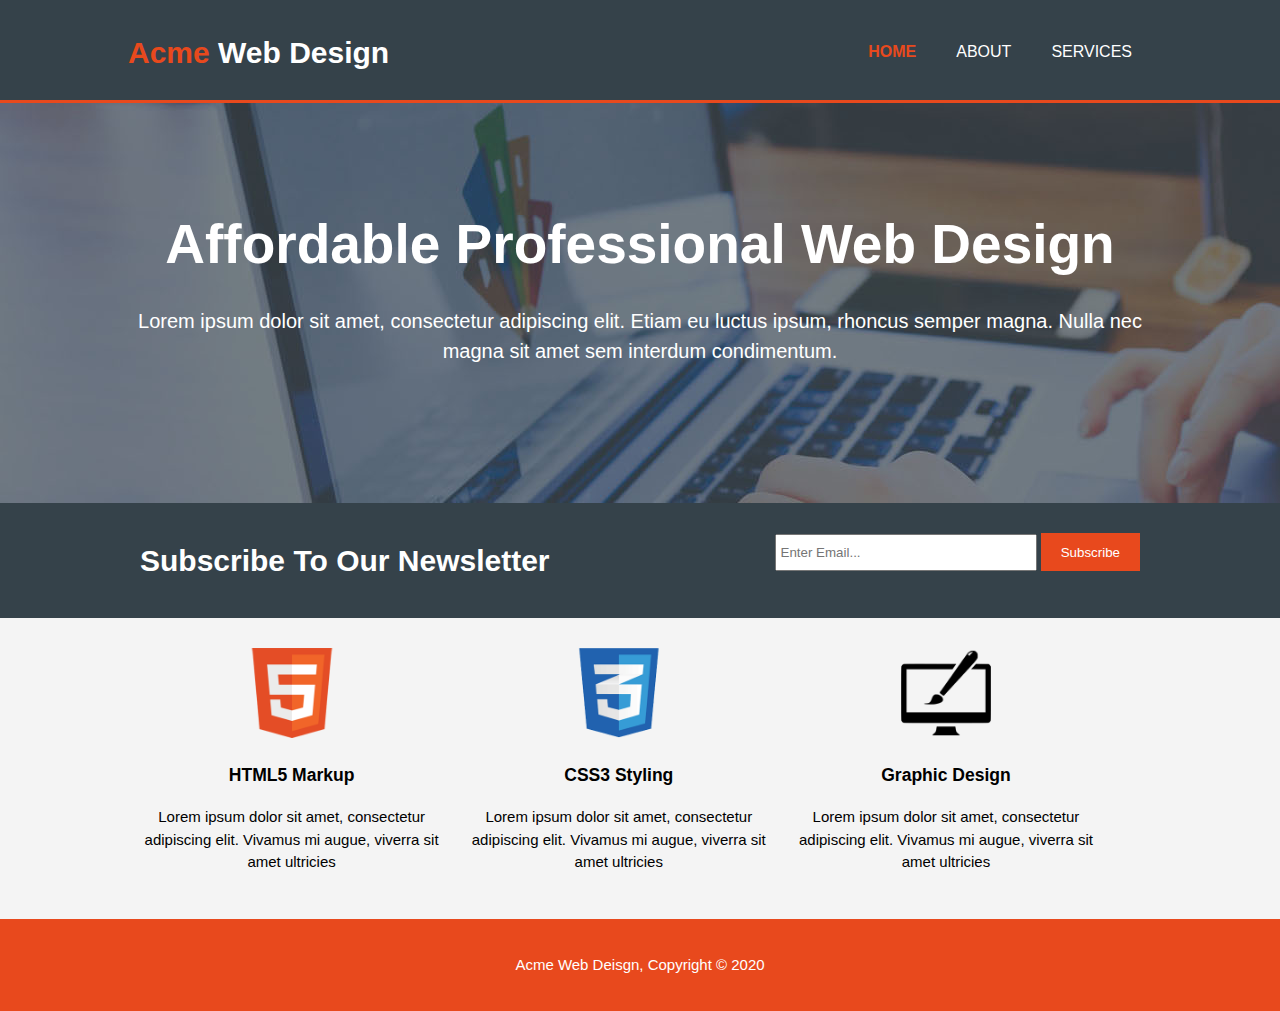
<file: index.html>
<!DOCTYPE html>
<html>
  <head>
    <meta charset="utf-8" />
    <meta name="viewport" content="width=device-width" />
    <meta name="description" content="Affordable and professional web design" />
    <meta
      name="keywords"
      content="web design, affordable web design, professional web design"
    />
    <meta name="author" content="Elisa Castaneda" />
    <title>Acme Web Deisgn | Welcome</title>
    <link rel="stylesheet" href="./css/style.css" />
  </head>
  <body>
    <header>
      <div class="container">
        <div id="branding">
          <h1><span class="highlight">Acme</span> Web Design</h1>
        </div>
        <nav>
          <ul>
            <li class="current"><a href="index.html">Home</a></li>
            <li><a href="about.html">About</a></li>
            <li><a href="services.html">Services</a></li>
          </ul>
        </nav>
      </div>
    </header>

    <section id="showcase">
      <div class="container">
        <h1>Affordable Professional Web Design</h1>
        <p>
          Lorem ipsum dolor sit amet, consectetur adipiscing elit. Etiam eu
          luctus ipsum, rhoncus semper magna. Nulla nec magna sit amet sem
          interdum condimentum.
        </p>
      </div>
    </section>

    <section id="newsletter">
      <div class="container">
        <h1>Subscribe To Our Newsletter</h1>
        <form>
          <input type="email" placeholder="Enter Email..." />
          <button type="submit" class="button_1">Subscribe</button>
        </form>
      </div>
    </section>

    <section id="boxes">
      <div class="container">
        <div class="box">
          <img src="./img/logo_html.png" />
          <h3>HTML5 Markup</h3>
          <p>
            Lorem ipsum dolor sit amet, consectetur adipiscing elit. Vivamus mi
            augue, viverra sit amet ultricies
          </p>
        </div>
        <div class="box">
          <img src="./img/logo_css.png" />
          <h3>CSS3 Styling</h3>
          <p>
            Lorem ipsum dolor sit amet, consectetur adipiscing elit. Vivamus mi
            augue, viverra sit amet ultricies
          </p>
        </div>
        <div class="box">
          <img src="./img/logo_brush.png" />
          <h3>Graphic Design</h3>
          <p>
            Lorem ipsum dolor sit amet, consectetur adipiscing elit. Vivamus mi
            augue, viverra sit amet ultricies
          </p>
        </div>
      </div>
    </section>

    <footer>
      <p>Acme Web Deisgn, Copyright &copy; 2020</p>
    </footer>
  </body>
</html>
</file>
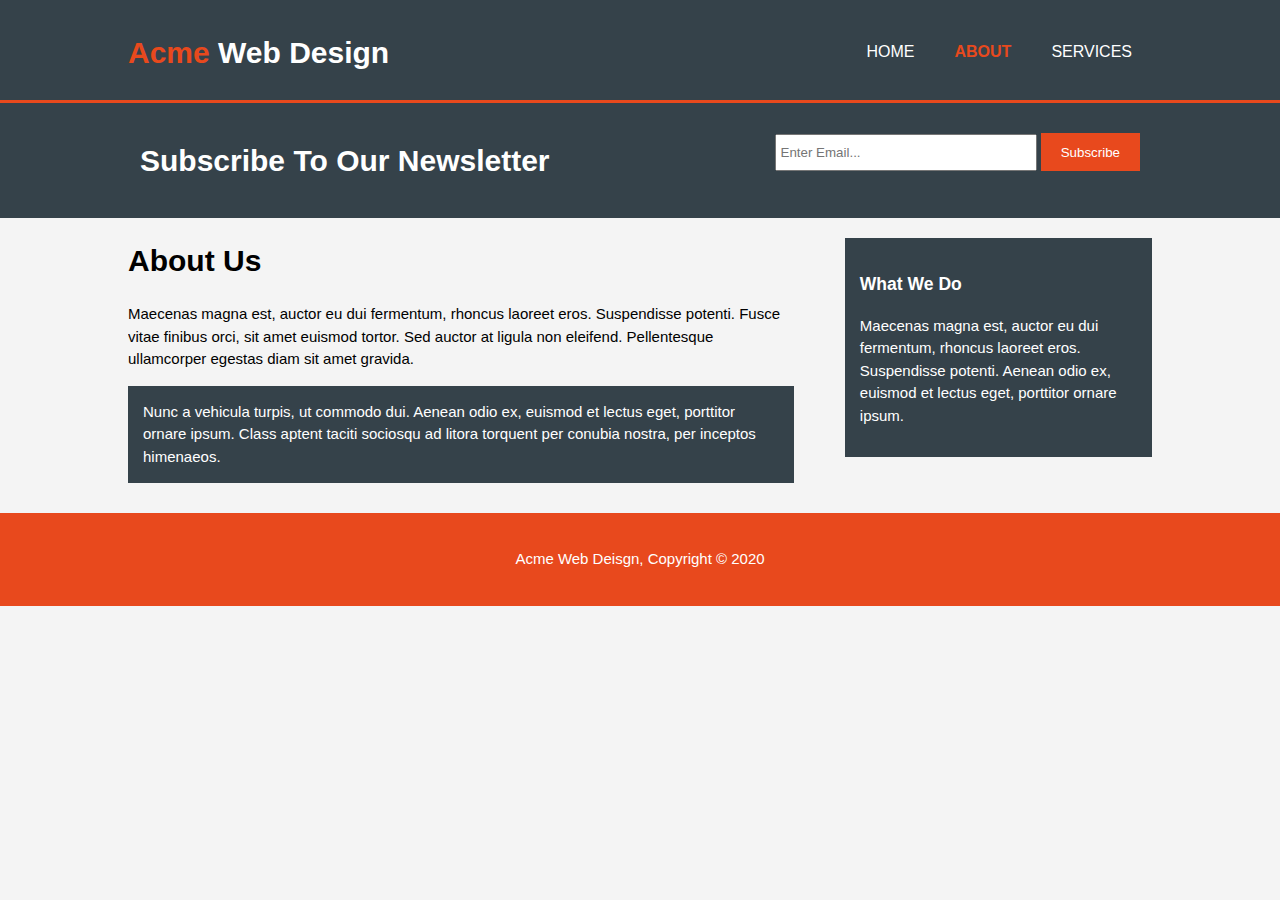
<file: about.html>
<!DOCTYPE html>
<html>
  <head>
    <meta charset="utf-8" />
    <meta name="viewport" content="width=device-width" />
    <meta name="description" content="Affordable and professional web design" />
    <meta name="keywords" content="web design, affordable web design, professional web design" />
    <meta name="author" content="Elisa Castaneda" />
    <title>Acme Web Deisgn | About </title>
    <link rel="stylesheet" href="./css/style.css" />
  </head>
  <body>
    <header>
    <div class="container">
    <div id="branding">
    <h1><span class="highlight">Acme</span> Web Design</h1>
    </div>
    <nav>
    <ul>
    <li> <a href="index.html">Home</a></li>
    <li class="current"><a href="about.html">About</a>
    <li><a href="services.html">Services</a></li>
    </ul>
    </nav>
    <div>
    </header>

    

    <section id="newsletter">
      <div class="container">
        <h1>Subscribe To Our Newsletter</h1>
        <form>
          <input type="email" placeholder="Enter Email..." />
          <button type="submit" class="button_1">Subscribe</button>
        </form>
      </div>
    </section>

    <section id="main">
    <div class="container">
    <article id="main-col">
    <h1 class="page-title">About Us</h1>
    <p> Maecenas magna est, auctor eu dui fermentum, rhoncus laoreet eros. Suspendisse potenti. Fusce vitae finibus orci, sit amet euismod tortor. Sed auctor at ligula non eleifend. Pellentesque ullamcorper egestas diam sit amet gravida.
    </p>


    <p class="dark">
    Nunc a vehicula turpis, ut commodo dui. Aenean odio ex, euismod et lectus eget, porttitor ornare ipsum. Class aptent taciti sociosqu ad litora torquent per conubia nostra, per inceptos himenaeos. 
    </p>
    </article>

    <aside id="sidebar">
    <div class="dark">
    <h3>What We Do</h3>
    <p>  Maecenas magna est, auctor eu dui fermentum, rhoncus laoreet eros. Suspendisse potenti. Aenean odio ex, euismod et lectus eget, porttitor ornare ipsum.  </p>
    </div>
    </aside>


      </div>
    </section>

    <footer>
      <p>Acme Web Deisgn, Copyright &copy; 2020</p>
    </footer>
  </body>
</html>
</file>
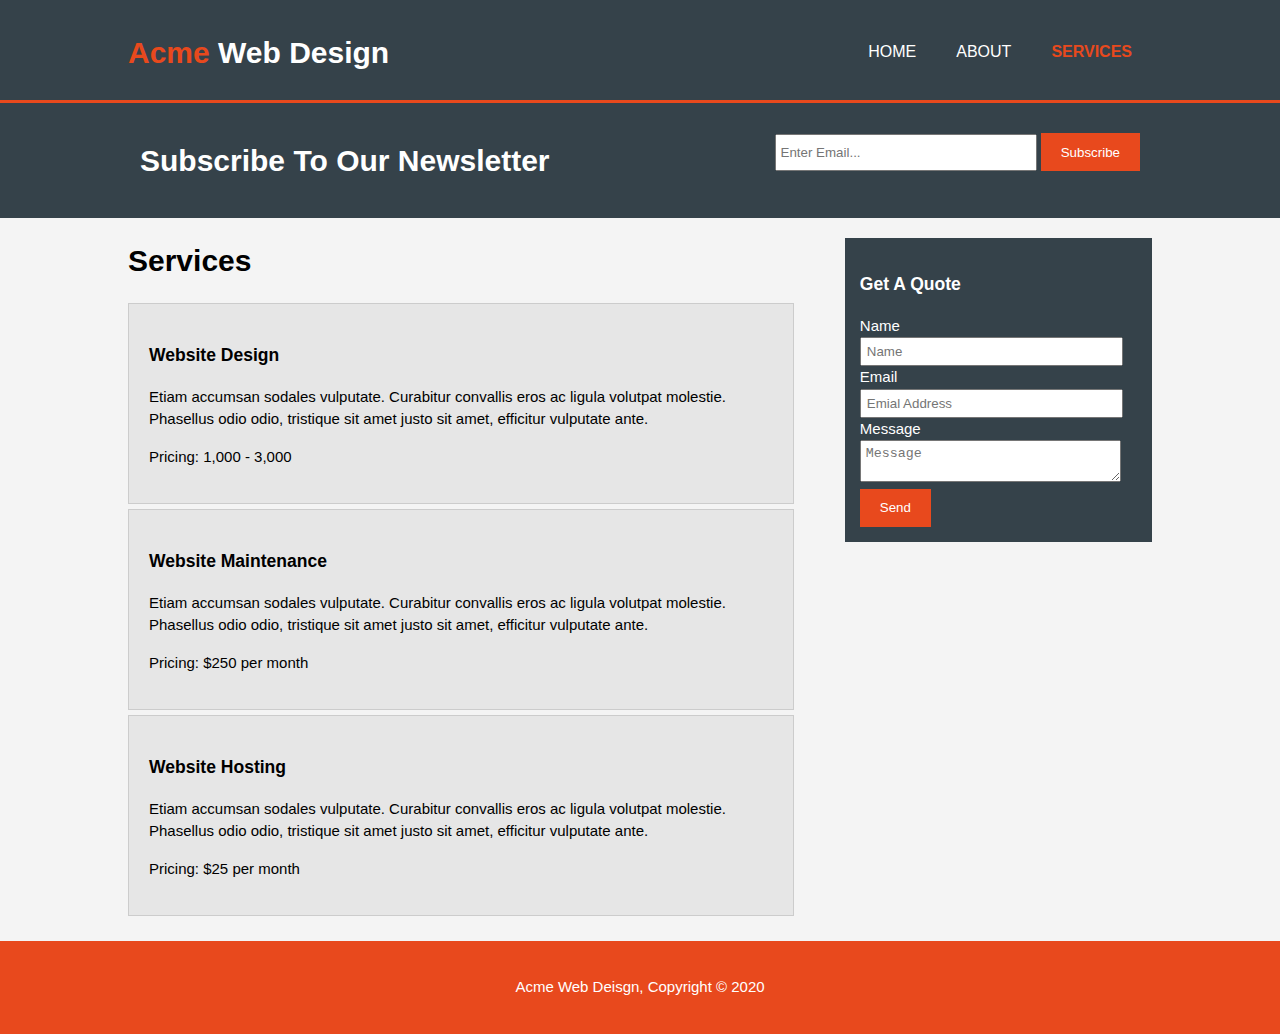
<file: services.html>
<!DOCTYPE html>
<html>
  <head>
    <meta charset="utf-8" />
    <meta name="viewport" content="width=device-width" />
    <meta name="description" content="Affordable and professional web design" />
    <meta name="keywords" content="web design, affordable web design, professional web design" />
    <meta name="author" content="Elisa Castaneda" />
    <title>Acme Web Deisgn | Services </title>
    <link rel="stylesheet" href="./css/style.css" />
  </head>
  <body>
    <header>
    <div class="container">
    <div id="branding">
    <h1><span class="highlight">Acme</span> Web Design</h1>
    </div>
    <nav>
    <ul>
    <li> <a href="index.html">Home</a></li>
    <li> <a href="about.html">About</a> </li>
    <li class="current"> <a href="services.html">Services</a></li>
    </ul>
    </nav>
    <div>
    </header>

    

    <section id="newsletter">
      <div class="container">
        <h1>Subscribe To Our Newsletter</h1>
        <form>
          <input type="email" placeholder="Enter Email..." />
          <button type="submit" class="button_1">Subscribe</button>
        </form>
      </div>
    </section>

    <section id="main">
    <div class="container">
    <article id="main-col">
    <h1 class="page-title">Services</h1>
    <ul id="services">
    <li>
     <h3>Website Design</h3>  
     <p>  Etiam accumsan sodales vulputate. Curabitur convallis eros ac ligula volutpat molestie. Phasellus odio odio, tristique sit amet justo sit amet, efficitur vulputate ante.  </p> 
    <p> Pricing: 1,000 - 3,000 </p>
    </li>   
    <li>
    <h3>Website Maintenance</h3>  
    <p>  Etiam accumsan sodales vulputate. Curabitur convallis eros ac ligula volutpat molestie. Phasellus odio odio, tristique sit amet justo sit amet, efficitur vulputate ante.  </p> 
    <p> Pricing: $250 per month </p>
    </li>  
    <li>
     <h3>Website Hosting </h3>  
    <p>  Etiam accumsan sodales vulputate. Curabitur convallis eros ac ligula volutpat molestie. Phasellus odio odio, tristique sit amet justo sit amet, efficitur vulputate ante.  </p> 
    <p> Pricing: $25 per month </p>
    </li>  
    </ul>
    </article>


    <aside id="sidebar">
    <div class="dark">

    <h3>Get A Quote</h3>
    <form class="quote">
    <div>
    <label>Name</label><br>
    <input type="text" placeholder="Name">
    </div>
    <div>
    <label>Email</label><br>
    <input type="email" placeholder="Emial Address">
    </div>
    <div>
    <label>Message</label><br>
    <textarea placeholder="Message"></textarea>
    </div>
    <button class="button_1" type="submit">Send</button>
    </form>
    </div>
    </aside>
    </div>
   </section>

    <footer>
      <p>Acme Web Deisgn, Copyright &copy; 2020</p>
    </footer>
  </body>
</html>
</file>
<file: css/style.css>
body {
  font: 15px/1.5 Arial, Helvetica, sans-serif;
  padding: 0;
  margin: 0;
  background-color: #f4f4f4;
}

/*  Global  */

.container {
  width: 80%;
  margin: auto;
  overflow: hidden;
}

ul {
  margin: 0;
  padding: 0;
}

.button_1{
   height:38px;
   background:#e8491d;
   border:0;
   padding-left: 20px;
   padding-right:20px;
   color:#ffffff;
  }
.dark{
    padding:15px;
    background:#35424a;
    color:#ffffff;
    margin-top:10px;
    margin-bottom:10px;
  }
  




/* Header **/
header {
  background: #35424a;
  color: #ffffff;
  padding-top: 30px;
  min-height: 70px;
  border-bottom: #e8491d 3px solid;
}
header a {
  color: #ffffff;
  text-decoration: none;
  text-transform: uppercase;
  font-size: 16px;
}

header li {
  float: left;
  display: inline;
  padding: 0 20px 0 20px;
}
header #branding {
  float: left;
}

header #branding h1 {
  margin: 0;
}

header nav {
  float: right;
  margin-top: 10px;
}
header .highlight,
header .current a {
  color: #e8491d;
  font-weight: bold;
}
header a:hover {
  color: #cccccc;
  font-weight: bold;
}
/* Showcase */

#showcase {
  min-height: 400px;
  background: url("../img/showcase.jpg") no-repeat 0 -400px;
  text-align: center;
  color: #ffffff;
}

#showcase h1 {
  margin-top: 100px;
  font-size: 55px;
  margin-bottom: 10px;
}

#showcase p {
  font-size: 20px;
}

/* Newsletter */
#newsletter{
   padding:15px;
   color:#ffffff;
   background:#35424a
  }
  
#newsletter h1{
    float:left;
  }
  
#newsletter form {
    float:right;
    margin-top:15px;
  }
  
#newsletter input[type="email"]{
    padding:4px;
    height:25px;
    width:250px;
  }

  /* Boxes */
#boxes{
    margin-top:20px;
  }
  
  #boxes .box{
    float:left;
    text-align: center;
    width:30%;
    padding:10px;
  }
  
  #boxes .box img{
    width:90px;
  }

  /* Sidebar */
  aside#sidebar{
    float:right;
    width:30%;
    margin-top:10px;
  }
  
  aside#sidebar .quote input, aside#sidebar .quote textarea{
    width:90%;
    padding:5px;
  }
  

  /* Main-col */
  article#main-col{
    float:left;
    width:65%;
  }
  /* Services */
  ul#services li{
    list-style: none;
    padding:20px;
    border: #cccccc solid 1px;
    margin-bottom:5px;
    background:#e6e6e6;
  }

  footer{
    padding:20px;
    margin-top:20px;
    color:#ffffff;
    background-color:#e8491d;
    text-align: center;
  }


/* Media Queries */
 @media(max-width: 768px){
    header #branding,
    header nav,
    header nav li,
    #newsletter h1,
    #newsletter form,
    #boxes .box,
    article#main-col,
    aside#sidebar{
      float:none;
      text-align:center;
      width:100%;
    }
  
    header{
      padding-bottom:20px;
    }
  
    #showcase h1{
      margin-top:40px;
    }
  
    #newsletter button, .quote button{
      display:block;
      width:100%;
    }
  
    #newsletter form input[type="email"], .quote input, .quote textarea{
      width:100%;
      margin-bottom:5px;
    }
</file>
